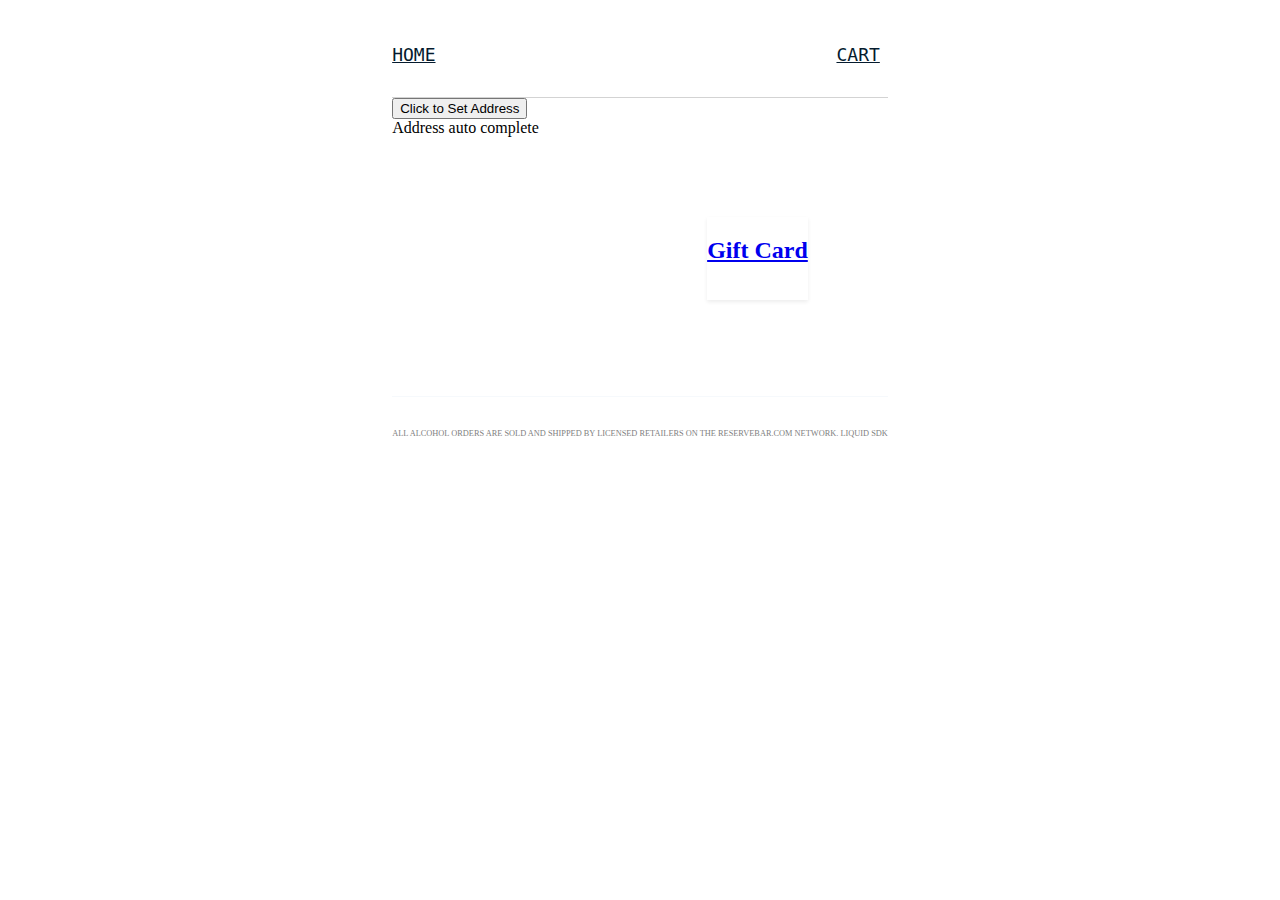
<file: index.html>
<html>

<head>
    <title>Home</title>
    <meta name="viewport" content="width=device-width, initial-scale=1.0">

    <!-- SDK -->
    <link rel="stylesheet" href="https://cdn.liquidcheckout.com/liquid-sdk-7b4d90f3ff262e44b5414961faf42123.css" />
    <script type="text/javascript"
        src="https://cdn.liquidcheckout.com/liquid-sdk-7b4d90f3ff262e44b5414961faf42123.js"></script>

    <!-- Custom Style -->
    <link rel="stylesheet" href="./style/index.css" />
    <link rel="stylesheet" href="./style/plp.css" />
</head>

<body>
    <div class="plp-wrapper">
        <div class="plp">

            <div class="navbar">
                <a class="logo-link" href="/dev-sdk">HOME</a>
                <div class="cart-icon-wrapper">
                    <a class="logo-link" href="/dev-sdk/cart.html">CART</a>
                    <div liquid-cart-icon></div>
                </div>
            </div>

            <div liquid-error></div>
            <div liquid-cart></div>

            <button id="setAddressButton">Click to Set Address</button>
            <div liquid-address-typeahead>Address auto complete</div>
            <div class="pdp-cards-wrapper">

                <a href="/dev-sdk/pdp.html?groupingId=GROUPING-1281688" liquid-id="GROUPING-1281688" class="pdp-card">
                    <span liquid-pim-img="main_image"></span>
                    <span liquid-plp-details></span>
                </a>

                <a href="/dev-sdk/pdp.html?groupingId=GROUPING-1771769" liquid-id="GROUPING-1771769" class="pdp-card">
                    <span liquid-pim-img="main_image"></span>
                    <span liquid-plp-details></span>
                </a>

                <a href="/dev-sdk/pdp.html?groupingId=GROUPING-1558953" liquid-id="GROUPING-1558953" class="pdp-card">
                    <span liquid-pim-img="main_image"></span>
                    <span liquid-plp-details></span>
                </a>

                <a href="/dev-sdk/gift-card.html" liquid-id="GROUPING-GIFTCARD-1972509" class="pdp-card">
                    <span liquid-pim-img="main_image"></span>
                    <h2>Gift Card</h2>
                </a>
            </div>
            <p class="rb-disclaimer">
                <small>
                    All alcohol orders are sold and shipped by licensed retailers on the
                    ReserveBar.com network. Liquid SDK <span liquid-version></span>
                </small>
            </p>
        </div>
    </div>
    <script>



        document.addEventListener('DOMContentLoaded', () => {
            liquidSDK.init({
                clientId: "7b4d90f3ff262e44b5414961faf42123",
            });

            setAddressButton.onclick = function () {

                const addressObject = {
                    address1: "199 Exeter",
                    city: "Irvine",
                    latitude: 33.650959,
                    longitude: -117.8305219,
                    state: "CA",
                    zipCode: "92612",
                    placeId: "ChIJARIB-uHd3IARVYXNItabJqE"
                };

                liquidSDK.address.set(addressObject);

                document
                    .querySelector('[liquid-address-typeahead]')
                    .querySelector('input').value =
                    `${addressObject.address1}, ${addressObject.city},  ${addressObject.state} ${addressObject.zipCode}`;
            }

        }
        );
    </script>
</body>

</html>
</file>
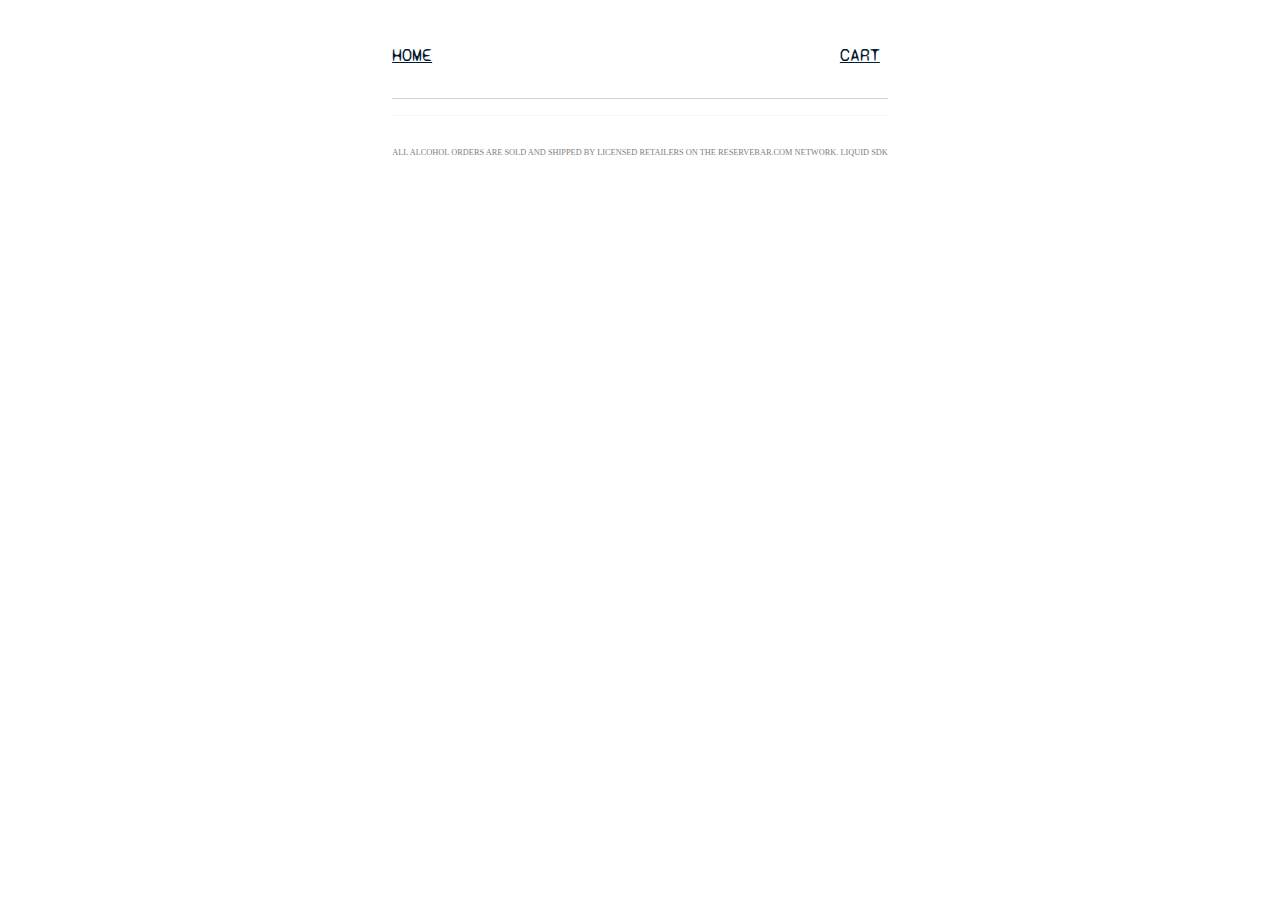
<file: cart.html>
<html>

<head>
    <!-- Google Fonts -->
    <link rel="preconnect" href="https://fonts.googleapis.com">
    <link rel="preconnect" href="https://fonts.gstatic.com" crossorigin>
    <link href="https://fonts.googleapis.com/css2?family=Syne+Mono&display=swap" rel="stylesheet">

    <style>
        @import url('https://fonts.googleapis.com/css2?family=Syne+Mono&display=swap');
    </style>

    <!-- SDK -->
    <link rel="stylesheet" href="https://cdn.liquidcheckout.com/liquid-sdk-7b4d90f3ff262e44b5414961faf42123.css" />
    <script type="text/javascript"
        src="https://cdn.liquidcheckout.com/liquid-sdk-7b4d90f3ff262e44b5414961faf42123.js"></script>

    <title>Cart</title>
    <meta name="viewport" content="width=device-width, initial-scale=1.0">
    <link rel="stylesheet" href="./style/index.css" />
    <link rel="stylesheet" href="./style/cart.css" />
</head>

<body>
    <div class="crt-wrapper">
        <div class="crt">
            <div class="navbar">
                <a class="logo-link" href="/dev-sdk">HOME</a>
                <div class="cart-icon-wrapper">
                    <a class="logo-link" href="/dev-sdk/cart.html">CART</a>
                    <div liquid-cart-icon></div>
                </div>
            </div>
            <div liquid-cart-page></div>
            <p class="rb-disclaimer">
                <small>
                    All alcohol orders are sold and shipped by licensed retailers on the
                    ReserveBar.com network. Liquid SDK <span liquid-version></span>
                </small>
            </p>
        </div>
    </div>
    <script>
        document.addEventListener('DOMContentLoaded', () => {
            liquidSDK.init({
                clientId: "7b4d90f3ff262e44b5414961faf42123",
                includeMerchandise: true,
            })
        }
        );
    </script>
</body>

</html>
</file>
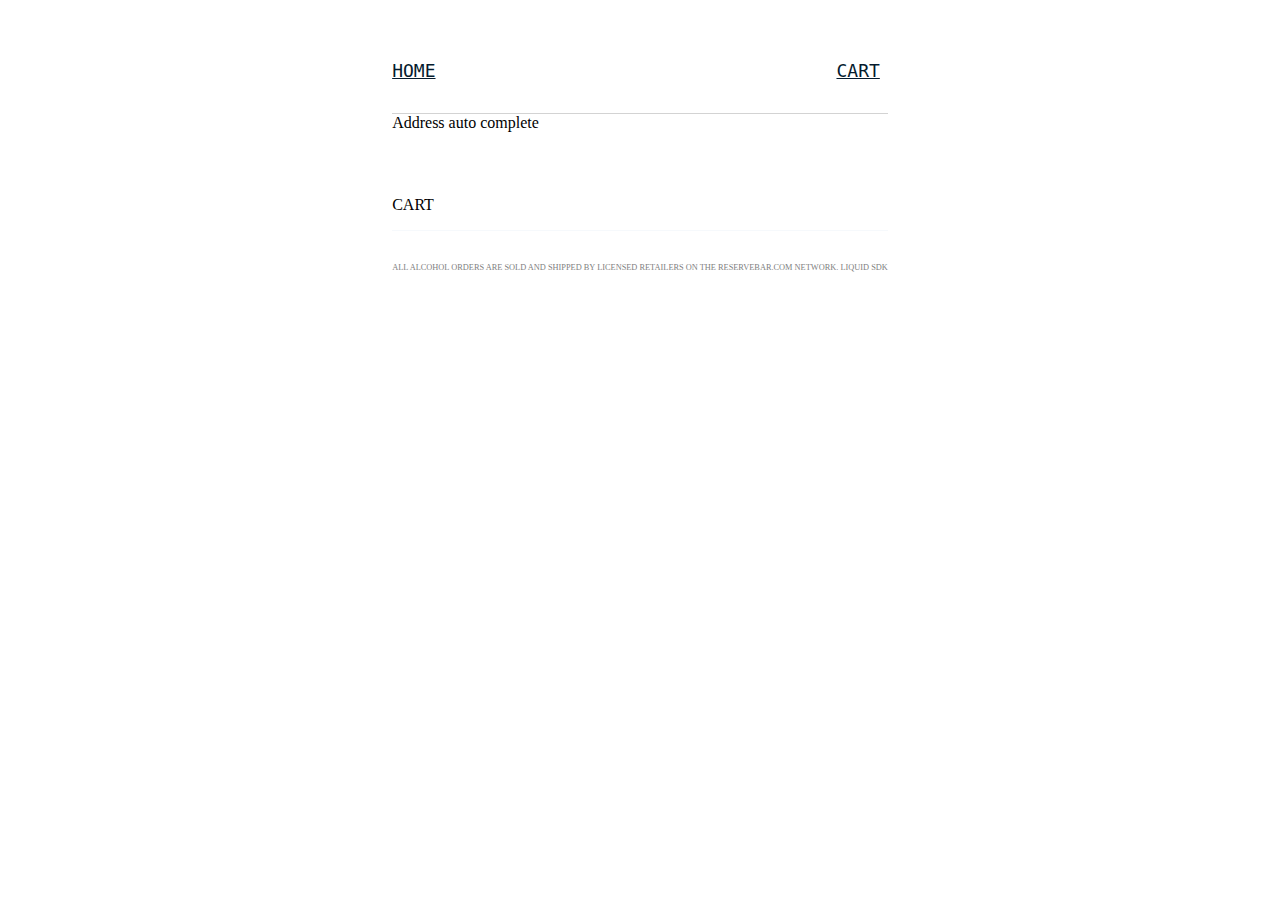
<file: gift-card.html>
<html>

<head>
    <title>Gift Card</title>
    <meta name="viewport" content="width=device-width, initial-scale=1.0">

    <!-- SDK -->
    <link rel="stylesheet" href="https://cdn.liquidcheckout.com/liquid-sdk-7b4d90f3ff262e44b5414961faf42123.css" />
    <script type="text/javascript"
        src="https://cdn.liquidcheckout.com/liquid-sdk-7b4d90f3ff262e44b5414961faf42123.js"></script>

    <!-- Custom Style -->
    <link rel="stylesheet" href="./style/index.css" />
    <link rel="stylesheet" href="./style/gift-card.css" />
</head>

<body>
    <div class="gc-wrapper">
        <div class="gc">
            <div class="navbar">
                <a class="logo-link" href="/dev-sdk">HOME</a>
                <div class="cart-icon-wrapper">
                    <a class="logo-link" href="/dev-sdk/cart.html">CART</a>
                    <div liquid-cart-icon></div>
                </div>
            </div>
            <div liquid-error></div>
            <div liquid-cart></div>

            <div liquid-address-typeahead>Address auto complete</div>

            <div liquid-id="GROUPING-GIFTCARD-1972509" class="gift-card-wrapper">

                <span liquid-pim-img="main_image"></span>

                <div class="product-details">
                    <div liquid-id="GROUPING-GIFTCARD-1972509" liquid-gift-card-prices></div>
                    <div liquid-gift-card-recipients-field></div>
                    <div class="gift-card-sender-wrapper">
                      <div liquid-gift-card-sender-field></div>
                      <div liquid-gift-card-send-date-field></div>
                    </div>
                    <div liquid-gift-card-message-field></div>
                    <div liquid-gift-card-to-field></div>
                    <div liquid-gift-card-atc></div>
                </div>
            </div>

            <div liquid-cart>CART</div>

            <p class="rb-disclaimer">
                <small>
                    All alcohol orders are sold and shipped by licensed retailers on the
                    ReserveBar.com network. Liquid SDK <span liquid-version></span>
                </small>
            </p>
        </div>
    </div>
    <script>
        document.addEventListener('DOMContentLoaded', () => {
            liquidSDK.init({
                clientId: "7b4d90f3ff262e44b5414961faf42123",
            })
        }
        );
    </script>
</body>

</html>
</file>
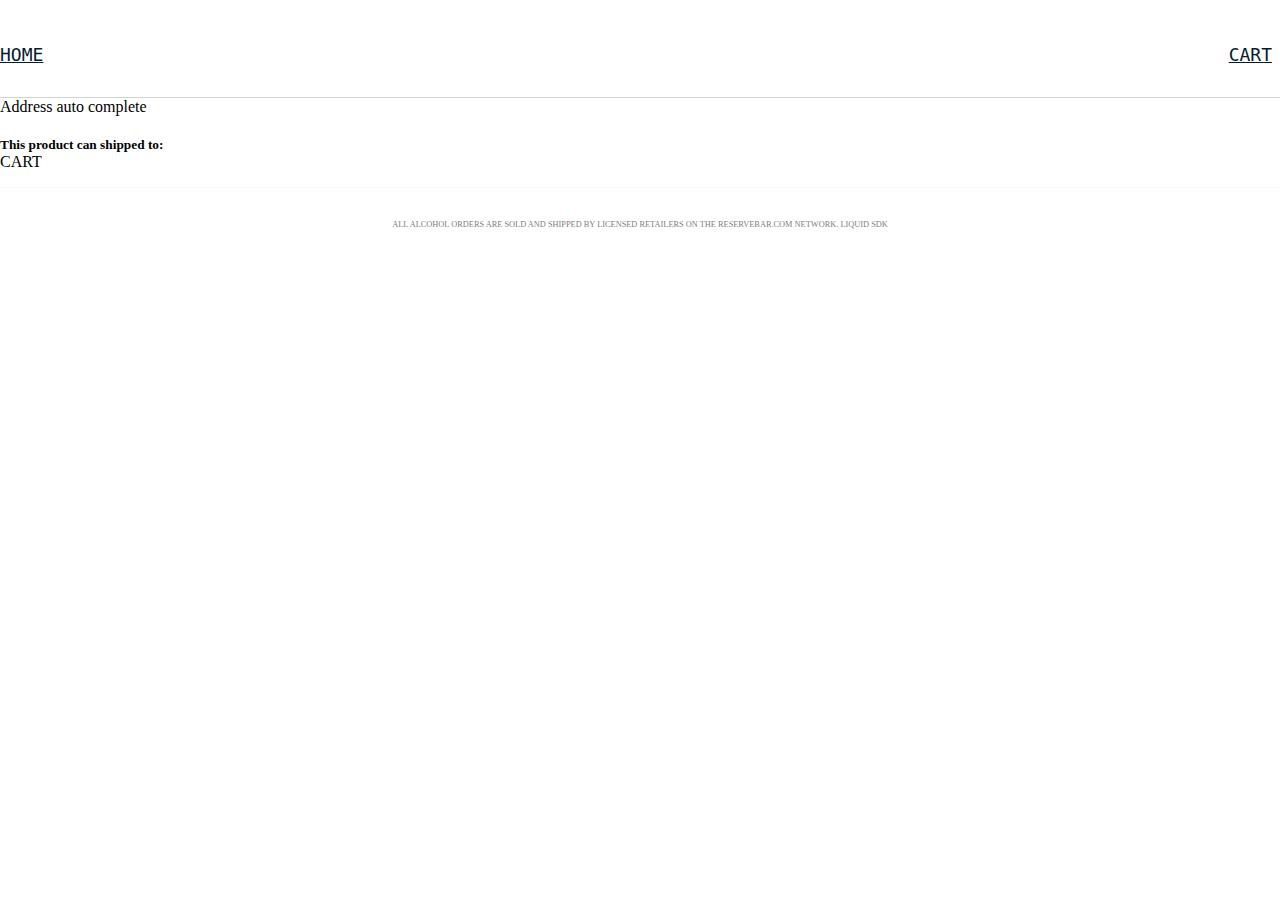
<file: pdp.html>
<html>

<head>
  <title>Product</title>
  <meta name="viewport" content="width=device-width, initial-scale=1.0">

  <!-- SDK -->
  <link rel="stylesheet" href="https://cdn.liquidcheckout.com/liquid-sdk-7b4d90f3ff262e44b5414961faf42123.css" />
  <script type="text/javascript"
    src="https://cdn.liquidcheckout.com/liquid-sdk-7b4d90f3ff262e44b5414961faf42123.js"></script>

  <!-- Custom Style -->
  <link rel="stylesheet" href="./style/index.css" />
  <link rel="stylesheet" href="./style/plp.css" />
</head>

<body>
  <div class="pdp-wrapper">
    <div class="pdp">
      <div class="navbar">
        <a class="logo-link" href="/dev-sdk">HOME</a>
        <div class="cart-icon-wrapper">
          <a class="logo-link" href="/dev-sdk/cart.html">CART</a>
          <div liquid-cart-icon></div>
        </div>
      </div>
      <div liquid-error></div>
      <div liquid-cart></div>

      <div liquid-address-typeahead>Address auto complete</div>
      <div liquid-id="">
        <div>
          <span liquid-pim-img="main_image"></span>
        </div>

        <div class="product-details">
          <h1 liquid-pim-value="title"></h1>
          <b liquid-price></b>
          <p liquid-pim-value="product_description"></p>

          <span liquid-fulfillment-method-selector></span>
          <span liquid-engraving-lines></span>

          <div class="atc-wrapper">
            <span liquid-size-select-dropdown></span>
            <span liquid-qty-selector></span>
            <div liquid-atc onclick="liquidSDK.cart.toggle();"></div>
          </div>

          <small class="ship-availability">
            <b>This product can shipped to: </b>
            <span liquid-ship-availability></span>
          </small>
        </div>
      </div>

      <div liquid-cart>CART</div>

      <p class="rb-disclaimer">
        <small>
          All alcohol orders are sold and shipped by licensed retailers on the
          ReserveBar.com network. Liquid SDK <span liquid-version></span>
        </small>
      </p>
    </div>
  </div>
  <script>
    const queryString = window.location.search;
    const urlParams = new URLSearchParams(queryString);
    const groupingId = urlParams.get('groupingId');

    const liquidId = document.querySelector('[liquid-id]');
    liquidId.setAttribute('liquid-id', groupingId);
    console.log('#groupingId', groupingId);
  </script>
  <script>
    document.addEventListener('DOMContentLoaded', () => {
      liquidSDK.init({
        clientId: "7b4d90f3ff262e44b5414961faf42123",
      })
    }
    );
  </script>
  <script>
    document.querySelector('.close-wrapper').onclick = function () {
      document.querySelector('.general-style').style.display = 'none';
    }
  </script>
</body>

</html>
</file>
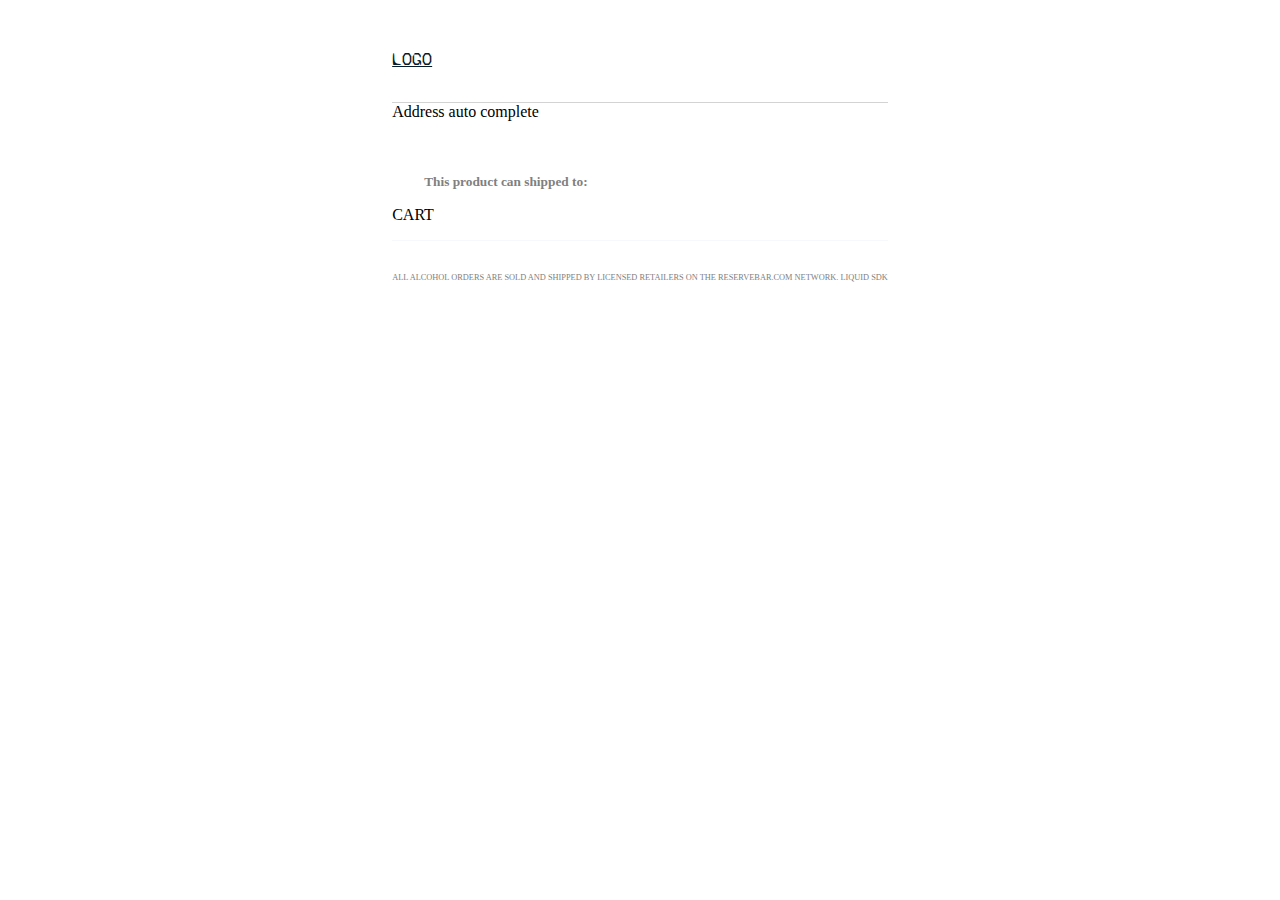
<file: PDP.html>
<html>

<head>
    <!-- Google Fonts -->
    <link rel="preconnect" href="https://fonts.googleapis.com"><link rel="preconnect" href="https://fonts.gstatic.com" crossorigin><link href="https://fonts.googleapis.com/css2?family=Syne+Mono&display=swap" rel="stylesheet">

    <style>
        @import url('https://fonts.googleapis.com/css2?family=Syne+Mono&display=swap');
    </style>

    <!-- SDK -->
    <link rel="stylesheet"
        href="https://cdn.liquidcheckout.com/liquid-sdk-7b4d90f3ff262e44b5414961faf42123.css" />
    <script type="text/javascript"
        src="https://cdn.liquidcheckout.com/liquid-sdk-7b4d90f3ff262e44b5414961faf42123.js"></script>

    <link rel="stylesheet" href="./index.css" />
    <link rel="stylesheet" href="./pdp.css" />
</head>

<body>
    <div class="pdp-wrapper">
        <div class="pdp">
            <div class="navbar">
                <a class="logo-link" href="/">LOGO</a>
                <div liquid-cart-icon></div>	
            </div>
            <div liquid-error></div>
            <div liquid-cart></div>	

            <div liquid-address-typeahead>Address auto complete</div>
            <div liquid-id="">
              <div>
                <span liquid-pim-img="main_image"></span>
              </div>
      
              <div class="product-details">
                <h1 liquid-pim-value="title"></h1>
                <b liquid-price></b>
                <p liquid-pim-value="product_description"></p>
      
                <span liquid-fulfillment-method-selector></span>
                <span liquid-engraving-lines></span>
      
                <div class="atc-wrapper">
                  <span liquid-size-select-dropdown></span>
                  <span liquid-qty-selector></span>
                  <div liquid-atc onclick="liquidSDK.cart.toggle();"></div>
                </div>
      
                <small class="ship-availability">
                  <b>This product can shipped to: </b>
                  <span liquid-ship-availability></span>
                </small>
              </div>
            </div>
      
            <div liquid-cart>CART</div>
      
            <p class="rb-disclaimer">
              <small>
                All alcohol orders are sold and shipped by licensed retailers on the
                ReserveBar.com network. Liquid SDK <span liquid-version></span>
              </small>
            </p>
        </div>
    </div>
    <script>
        const queryString = window.location.search;
        const urlParams = new URLSearchParams(queryString);
        const groupingId = urlParams.get('groupingId');

        const liquidId = document.querySelector('[liquid-id]');
        liquidId.setAttribute('liquid-id', groupingId);
        console.log('#groupingId',groupingId);
    </script>
    <script>
        document.addEventListener('DOMContentLoaded', () => { 
                liquidSDK.init({
                    clientId: "7b4d90f3ff262e44b5414961faf42123",
                    includeMerchandise: true,
                })
            }
        );
    </script>
</body>

</html>
</file>
<file: style/index.css>
html,body {
    margin: 0;
    padding: 0;
  }
  
  .logo-link {
    font-family: 'Syne Mono', monospace;
    color: rgb(5, 27, 46);
    padding-top: 0.75rem;
    padding-right: 0.5rem;
    font-size: 1.125rem;
  }
  
  .navbar {
    width: 100%;
    display: flex;
    justify-content: space-between;
    border-bottom: 1px solid lightgrey;
    padding: 2rem 0;
    align-items: center;
    background-color: white;
  }

  .rb-disclaimer {
    width: 100%;
    text-align: center;
    margin-top: 1rem;
    color: gray;
    font-size: 10px;
    text-transform: uppercase;
    border-top: 1px solid #F6F9FC;
    padding-top: 2rem;
    padding-bottom: 3rem;
  }

  .liquid-cart-item-image {
    border: none;
    mix-blend-mode: multiply;
}

.liquid-checkout-button{
    width: 100%;
    background: #1EA7FD;
    border-radius: 1px;
    height: 35px;
    line-height: normal !important;
    border: none;
    font-weight: lighter;
}

.cart-icon-wrapper{
  display: flex;
}
</file>
<file: style/plp.css>
.store-name {
  font-family: 'Syne Mono', monospace;
  text-align: center;
  font-size: 5rem;
  color: rgb(5, 27, 46);
}

.plp-wrapper {
  display: flex;
  justify-content: center;
  width: 100%;
}

.plp {
  max-width: 1200px;
}

.hero-img {
  width: 100%;
  border-radius: 2px;
  margin: 2rem 0;
}

.liquid-address-typeahead > input {
    border: none;
    background: #F6F9FC;
    color: #1EA7FD;
    border-radius: 0px;
    text-align: center;
    margin-bottom: 2rem;
  }
  
  span[liquid-plp-details] {
    margin-top: auto;
  }
  
  .pdp-card {
    display: inline-flex;
    flex-direction: column;
    align-items: center;
    padding-bottom: 1rem;
    box-shadow: 0 .125rem .25rem rgba(0,0,0,.075) !important;
    margin: 1rem;
  }
  
  .pdp-cards-wrapper{
    display: flex;
    flex-wrap: wrap;
    justify-content: space-between;
    padding: 4rem;
  }
  
  .pdp-link {
    text-decoration: none;
    background: #1EA7FD;
    color: white;
    padding: 0.5rem 2rem;
    margin: 0.5rem;
  }
  
  .liquid-price{
    text-align: center;
    font-weight: bolder;
    margin-bottom: .5rem;
  }
  
  .liquid-plp-details > .liquid-availability:before {
    background-color: #1EA7FD;
  }
  
  .liquid-availability{
    padding-bottom: 0.25rem;
  }

  .liquid-pim-img{
    max-width: 300px;
  }
</file>
<file: style/cart.css>
.crt-wrapper {
    display: flex;
    justify-content: center;
    width: 100%;
  }
  
.crt {
    max-width: 1200px;
}
</file>
<file: style/gift-card.css>
.gc-wrapper {
    display: flex;
    justify-content: center;
    width: 100%;
  }
  
  .gc {
    max-width: 1200px;
    padding: 1rem;
  }

.gift-card-wrapper{
    display: flex;
    justify-content: center;
    padding: 2rem;
}

img {
    max-width: 500px;
}
</file>
<file: index.css>
html,body {
    margin: 0;
    padding: 0;
  }
  
  .logo-link {
    font-family: 'Syne Mono', monospace;
    color: rgb(5, 27, 46);
    padding-top: 1rem;
    font-size: 1.125rem;
  }
  
  .navbar {
    width: 100%;
    display: flex;
    justify-content: space-between;
    border-bottom: 1px solid lightgrey;
    padding: 2rem 0;
    align-items: center;
    background-color: white;
  }

  .rb-disclaimer {
    width: 100%;
    text-align: center;
    margin-top: 1rem;
    color: gray;
    font-size: 10px;
    text-transform: uppercase;
    border-top: 1px solid #F6F9FC;
    padding-top: 2rem;
    padding-bottom: 3rem;
  }

  .liquid-cart-item-image {
    border: none;
    mix-blend-mode: multiply;
}

.liquid-checkout-button{
    width: 100%;
    background: #1EA7FD;
    border-radius: 1px;
    height: 35px;
    line-height: normal !important;
    border: none;
    font-weight: lighter;
}
</file>
<file: pdp.css>
.pdp-wrapper {
  display: flex;
  justify-content: center;
  width: 100%;
}

.pdp {
  max-width: 1200px;
}

div[liquid-id] {
    display: flex;  
  }
  
  .liquid-pim-img {
    max-width: 600px;
    margin-top: 2rem;
  }
  
  span[liquid-qty-selector] {
    padding: 0rem 1rem;
  }
  
  .liquid-cart-qty-selector {
    padding: 7px 10px;
    width: 150px;
    border-color: #4d4d4d;
    color: #4d4d4d; 
  }
  
  .liquid-fulfillment-method-selector {
    margin: 0 !important;
    padding: 0 !important;
  }
  
  .liquid-fulfillment-method-selector > div {
    border-radius: 1px;
  }
  
  .liquid-engraving-form-enabled > input, .liquid-engraving-view, 
  .liquid-engraving-edit, span[liquid-engraving-lines] > div {
    border-radius: 1px;
  }
  
  .liquid-product-group-size-select-dropdown {
    width: 150px;
    padding: 7px 10px !important;
    border-color: #4d4d4d;
    color: #4d4d4d;
  }
  
  div[liquid-atc]{
    width: 100%;
  }
  
  .liquid-fulfillment-expectation, .liquid-price {
    font-weight: bolder; 
  }
  
  .liquid-cart-atc {
    width: 100%;
    background: #1EA7FD;
    border-radius: 1px;
    height: 35px;
    line-height: normal !important;
    border: none;
    font-weight: lighter;
  }
  
  .atc-wrapper {
    display:flex;
    align-items: center;
    justify-content: space-between;
    margin: 1rem 0;
  }
    
  .product-details {
    padding: 1rem 2rem;
    color: #4d4d4d;
  }
  

  .liquid-address-typeahead{
    margin-top: 2rem;
  }

  .liquid-address-typeahead input{
    border: none;
    border-radius: 0px;
    text-align: center;
    color: #1EA7FD;
    background: #F6F9FC;
  }
  
  .ship-availability {
    color: gray;
  }
  
  @media only screen and (max-width: 768px) {
    div[liquid-id] {
      flex-wrap: wrap;
    }
  
    .liquid-pim-img {
      min-width: 100%;
      width: 100%;
    }
  
    .product-details {
      padding: 1rem;
    }
  }
</file>
